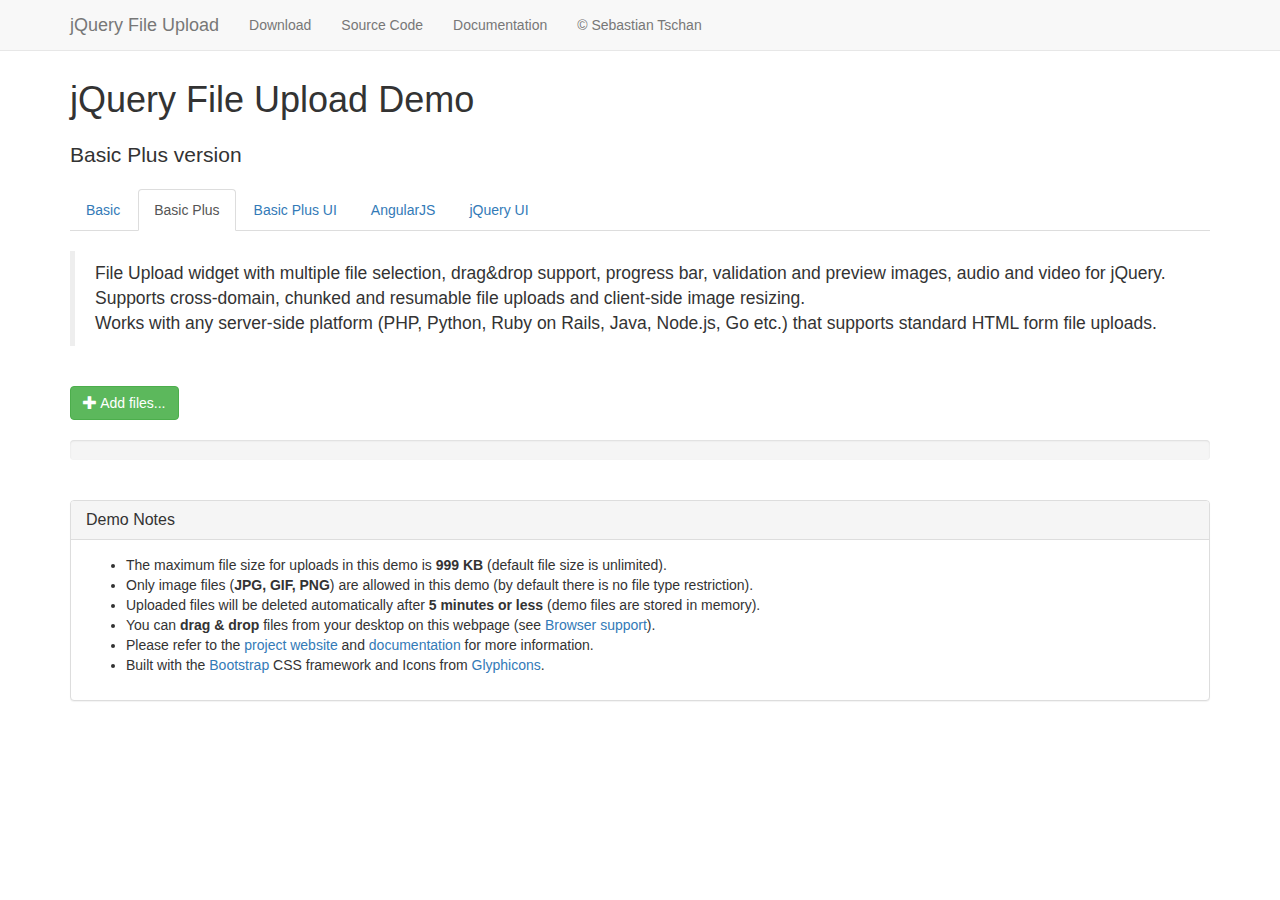
<file: static/js/jQuery-File-Upload-9.12.5/basic-plus.html>
<!DOCTYPE HTML>
<!--
/*
 * jQuery File Upload Plugin Basic Plus Demo
 * https://github.com/blueimp/jQuery-File-Upload
 *
 * Copyright 2013, Sebastian Tschan
 * https://blueimp.net
 *
 * Licensed under the MIT license:
 * http://www.opensource.org/licenses/MIT
 */
-->
<html lang="en">
<head>
<!-- Force latest IE rendering engine or ChromeFrame if installed -->
<!--[if IE]><meta http-equiv="X-UA-Compatible" content="IE=edge,chrome=1"><![endif]-->
<meta charset="utf-8">
<title>jQuery File Upload Demo - Basic Plus version</title>
<meta name="description" content="File Upload widget with multiple file selection, drag&amp;drop support, progress bar, validation and preview images, audio and video for jQuery. Supports cross-domain, chunked and resumable file uploads. Works with any server-side platform (Google App Engine, PHP, Python, Ruby on Rails, Java, etc.) that supports standard HTML form file uploads.">
<meta name="viewport" content="width=device-width, initial-scale=1.0">
<!-- Bootstrap styles -->
<link rel="stylesheet" href="//netdna.bootstrapcdn.com/bootstrap/3.2.0/css/bootstrap.min.css">
<!-- Generic page styles -->
<link rel="stylesheet" href="css/style.css">
<!-- CSS to style the file input field as button and adjust the Bootstrap progress bars -->
<link rel="stylesheet" href="css/jquery.fileupload.css">
</head>
<body>
<div class="navbar navbar-default navbar-fixed-top">
    <div class="container">
        <div class="navbar-header">
            <button type="button" class="navbar-toggle" data-toggle="collapse" data-target=".navbar-fixed-top .navbar-collapse">
                <span class="icon-bar"></span>
                <span class="icon-bar"></span>
                <span class="icon-bar"></span>
            </button>
            <a class="navbar-brand" href="https://github.com/blueimp/jQuery-File-Upload">jQuery File Upload</a>
        </div>
        <div class="navbar-collapse collapse">
            <ul class="nav navbar-nav">
                <li><a href="https://github.com/blueimp/jQuery-File-Upload/tags">Download</a></li>
                <li><a href="https://github.com/blueimp/jQuery-File-Upload">Source Code</a></li>
                <li><a href="https://github.com/blueimp/jQuery-File-Upload/wiki">Documentation</a></li>
                <li><a href="https://blueimp.net">&copy; Sebastian Tschan</a></li>
            </ul>
        </div>
    </div>
</div>
<div class="container">
    <h1>jQuery File Upload Demo</h1>
    <h2 class="lead">Basic Plus version</h2>
    <ul class="nav nav-tabs">
        <li><a href="basic.html">Basic</a></li>
        <li class="active"><a href="basic-plus.html">Basic Plus</a></li>
        <li><a href="index.html">Basic Plus UI</a></li>
        <li><a href="angularjs.html">AngularJS</a></li>
        <li><a href="jquery-ui.html">jQuery UI</a></li>
    </ul>
    <br>
    <blockquote>
        <p>File Upload widget with multiple file selection, drag&amp;drop support, progress bar, validation and preview images, audio and video for jQuery.<br>
        Supports cross-domain, chunked and resumable file uploads and client-side image resizing.<br>
        Works with any server-side platform (PHP, Python, Ruby on Rails, Java, Node.js, Go etc.) that supports standard HTML form file uploads.</p>
    </blockquote>
    <br>
    <!-- The fileinput-button span is used to style the file input field as button -->
    <span class="btn btn-success fileinput-button">
        <i class="glyphicon glyphicon-plus"></i>
        <span>Add files...</span>
        <!-- The file input field used as target for the file upload widget -->
        <input id="fileupload" type="file" name="files[]" multiple>
    </span>
    <br>
    <br>
    <!-- The global progress bar -->
    <div id="progress" class="progress">
        <div class="progress-bar progress-bar-success"></div>
    </div>
    <!-- The container for the uploaded files -->
    <div id="files" class="files"></div>
    <br>
    <div class="panel panel-default">
        <div class="panel-heading">
            <h3 class="panel-title">Demo Notes</h3>
        </div>
        <div class="panel-body">
            <ul>
                <li>The maximum file size for uploads in this demo is <strong>999 KB</strong> (default file size is unlimited).</li>
                <li>Only image files (<strong>JPG, GIF, PNG</strong>) are allowed in this demo (by default there is no file type restriction).</li>
                <li>Uploaded files will be deleted automatically after <strong>5 minutes or less</strong> (demo files are stored in memory).</li>
                <li>You can <strong>drag &amp; drop</strong> files from your desktop on this webpage (see <a href="https://github.com/blueimp/jQuery-File-Upload/wiki/Browser-support">Browser support</a>).</li>
                <li>Please refer to the <a href="https://github.com/blueimp/jQuery-File-Upload">project website</a> and <a href="https://github.com/blueimp/jQuery-File-Upload/wiki">documentation</a> for more information.</li>
                <li>Built with the <a href="http://getbootstrap.com/">Bootstrap</a> CSS framework and Icons from <a href="http://glyphicons.com/">Glyphicons</a>.</li>
            </ul>
        </div>
    </div>
</div>
<script src="//ajax.googleapis.com/ajax/libs/jquery/1.11.3/jquery.min.js"></script>
<!-- The jQuery UI widget factory, can be omitted if jQuery UI is already included -->
<script src="js/vendor/jquery.ui.widget.js"></script>
<!-- The Load Image plugin is included for the preview images and image resizing functionality -->
<script src="//blueimp.github.io/JavaScript-Load-Image/js/load-image.all.min.js"></script>
<!-- The Canvas to Blob plugin is included for image resizing functionality -->
<script src="//blueimp.github.io/JavaScript-Canvas-to-Blob/js/canvas-to-blob.min.js"></script>
<!-- Bootstrap JS is not required, but included for the responsive demo navigation -->
<script src="//netdna.bootstrapcdn.com/bootstrap/3.2.0/js/bootstrap.min.js"></script>
<!-- The Iframe Transport is required for browsers without support for XHR file uploads -->
<script src="js/jquery.iframe-transport.js"></script>
<!-- The basic File Upload plugin -->
<script src="js/jquery.fileupload.js"></script>
<!-- The File Upload processing plugin -->
<script src="js/jquery.fileupload-process.js"></script>
<!-- The File Upload image preview & resize plugin -->
<script src="js/jquery.fileupload-image.js"></script>
<!-- The File Upload audio preview plugin -->
<script src="js/jquery.fileupload-audio.js"></script>
<!-- The File Upload video preview plugin -->
<script src="js/jquery.fileupload-video.js"></script>
<!-- The File Upload validation plugin -->
<script src="js/jquery.fileupload-validate.js"></script>
<script>
/*jslint unparam: true, regexp: true */
/*global window, $ */
$(function () {
    'use strict';
    // Change this to the location of your server-side upload handler:
    var url = window.location.hostname === 'blueimp.github.io' ?
                '//jquery-file-upload.appspot.com/' : 'server/php/',
        uploadButton = $('<button/>')
            .addClass('btn btn-primary')
            .prop('disabled', true)
            .text('Processing...')
            .on('click', function () {
                var $this = $(this),
                    data = $this.data();
                $this
                    .off('click')
                    .text('Abort')
                    .on('click', function () {
                        $this.remove();
                        data.abort();
                    });
                data.submit().always(function () {
                    $this.remove();
                });
            });
    $('#fileupload').fileupload({
        url: url,
        dataType: 'json',
        autoUpload: false,
        acceptFileTypes: /(\.|\/)(gif|jpe?g|png)$/i,
        maxFileSize: 999000,
        // Enable image resizing, except for Android and Opera,
        // which actually support image resizing, but fail to
        // send Blob objects via XHR requests:
        disableImageResize: /Android(?!.*Chrome)|Opera/
            .test(window.navigator.userAgent),
        previewMaxWidth: 100,
        previewMaxHeight: 100,
        previewCrop: true
    }).on('fileuploadadd', function (e, data) {
        data.context = $('<div/>').appendTo('#files');
        $.each(data.files, function (index, file) {
            var node = $('<p/>')
                    .append($('<span/>').text(file.name));
            if (!index) {
                node
                    .append('<br>')
                    .append(uploadButton.clone(true).data(data));
            }
            node.appendTo(data.context);
        });
    }).on('fileuploadprocessalways', function (e, data) {
        var index = data.index,
            file = data.files[index],
            node = $(data.context.children()[index]);
        if (file.preview) {
            node
                .prepend('<br>')
                .prepend(file.preview);
        }
        if (file.error) {
            node
                .append('<br>')
                .append($('<span class="text-danger"/>').text(file.error));
        }
        if (index + 1 === data.files.length) {
            data.context.find('button')
                .text('Upload')
                .prop('disabled', !!data.files.error);
        }
    }).on('fileuploadprogressall', function (e, data) {
        var progress = parseInt(data.loaded / data.total * 100, 10);
        $('#progress .progress-bar').css(
            'width',
            progress + '%'
        );
    }).on('fileuploaddone', function (e, data) {
        $.each(data.result.files, function (index, file) {
            if (file.url) {
                var link = $('<a>')
                    .attr('target', '_blank')
                    .prop('href', file.url);
                $(data.context.children()[index])
                    .wrap(link);
            } else if (file.error) {
                var error = $('<span class="text-danger"/>').text(file.error);
                $(data.context.children()[index])
                    .append('<br>')
                    .append(error);
            }
        });
    }).on('fileuploadfail', function (e, data) {
        $.each(data.files, function (index) {
            var error = $('<span class="text-danger"/>').text('File upload failed.');
            $(data.context.children()[index])
                .append('<br>')
                .append(error);
        });
    }).prop('disabled', !$.support.fileInput)
        .parent().addClass($.support.fileInput ? undefined : 'disabled');
});
</script>
</body>
</html>
</file>
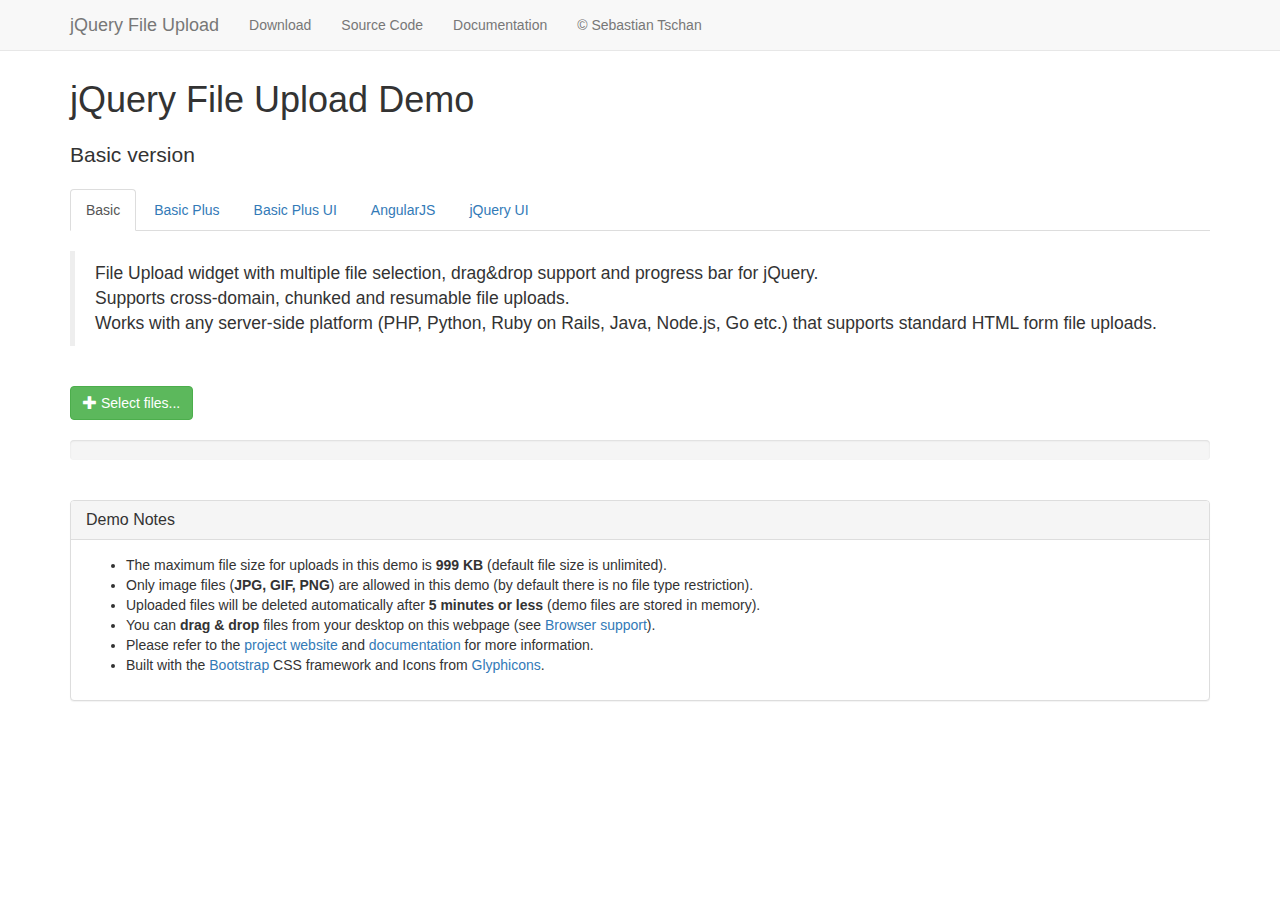
<file: static/js/jQuery-File-Upload-9.12.5/basic.html>
<!DOCTYPE HTML>
<!--
/*
 * jQuery File Upload Plugin Basic Demo
 * https://github.com/blueimp/jQuery-File-Upload
 *
 * Copyright 2013, Sebastian Tschan
 * https://blueimp.net
 *
 * Licensed under the MIT license:
 * http://www.opensource.org/licenses/MIT
 */
-->
<html lang="en">
<head>
<!-- Force latest IE rendering engine or ChromeFrame if installed -->
<!--[if IE]><meta http-equiv="X-UA-Compatible" content="IE=edge,chrome=1"><![endif]-->
<meta charset="utf-8">
<title>jQuery File Upload Demo - Basic version</title>
<meta name="description" content="File Upload widget with multiple file selection, drag&amp;drop support and progress bar for jQuery. Supports cross-domain, chunked and resumable file uploads. Works with any server-side platform (PHP, Python, Ruby on Rails, Java, Node.js, Go etc.) that supports standard HTML form file uploads.">
<meta name="viewport" content="width=device-width, initial-scale=1.0">
<!-- Bootstrap styles -->
<link rel="stylesheet" href="//netdna.bootstrapcdn.com/bootstrap/3.2.0/css/bootstrap.min.css">
<!-- Generic page styles -->
<link rel="stylesheet" href="css/style.css">
<!-- CSS to style the file input field as button and adjust the Bootstrap progress bars -->
<link rel="stylesheet" href="css/jquery.fileupload.css">
</head>
<body>
<div class="navbar navbar-default navbar-fixed-top">
    <div class="container">
        <div class="navbar-header">
            <button type="button" class="navbar-toggle" data-toggle="collapse" data-target=".navbar-fixed-top .navbar-collapse">
                <span class="icon-bar"></span>
                <span class="icon-bar"></span>
                <span class="icon-bar"></span>
            </button>
            <a class="navbar-brand" href="https://github.com/blueimp/jQuery-File-Upload">jQuery File Upload</a>
        </div>
        <div class="navbar-collapse collapse">
            <ul class="nav navbar-nav">
                <li><a href="https://github.com/blueimp/jQuery-File-Upload/tags">Download</a></li>
                <li><a href="https://github.com/blueimp/jQuery-File-Upload">Source Code</a></li>
                <li><a href="https://github.com/blueimp/jQuery-File-Upload/wiki">Documentation</a></li>
                <li><a href="https://blueimp.net">&copy; Sebastian Tschan</a></li>
            </ul>
        </div>
    </div>
</div>
<div class="container">
    <h1>jQuery File Upload Demo</h1>
    <h2 class="lead">Basic version</h2>
    <ul class="nav nav-tabs">
        <li class="active"><a href="basic.html">Basic</a></li>
        <li><a href="basic-plus.html">Basic Plus</a></li>
        <li><a href="index.html">Basic Plus UI</a></li>
        <li><a href="angularjs.html">AngularJS</a></li>
        <li><a href="jquery-ui.html">jQuery UI</a></li>
    </ul>
    <br>
    <blockquote>
        <p>File Upload widget with multiple file selection, drag&amp;drop support and progress bar for jQuery.<br>
        Supports cross-domain, chunked and resumable file uploads.<br>
        Works with any server-side platform (PHP, Python, Ruby on Rails, Java, Node.js, Go etc.) that supports standard HTML form file uploads.</p>
    </blockquote>
    <br>
    <!-- The fileinput-button span is used to style the file input field as button -->
    <span class="btn btn-success fileinput-button">
        <i class="glyphicon glyphicon-plus"></i>
        <span>Select files...</span>
        <!-- The file input field used as target for the file upload widget -->
        <input id="fileupload" type="file" name="files[]" multiple>
    </span>
    <br>
    <br>
    <!-- The global progress bar -->
    <div id="progress" class="progress">
        <div class="progress-bar progress-bar-success"></div>
    </div>
    <!-- The container for the uploaded files -->
    <div id="files" class="files"></div>
    <br>
    <div class="panel panel-default">
        <div class="panel-heading">
            <h3 class="panel-title">Demo Notes</h3>
        </div>
        <div class="panel-body">
            <ul>
                <li>The maximum file size for uploads in this demo is <strong>999 KB</strong> (default file size is unlimited).</li>
                <li>Only image files (<strong>JPG, GIF, PNG</strong>) are allowed in this demo (by default there is no file type restriction).</li>
                <li>Uploaded files will be deleted automatically after <strong>5 minutes or less</strong> (demo files are stored in memory).</li>
                <li>You can <strong>drag &amp; drop</strong> files from your desktop on this webpage (see <a href="https://github.com/blueimp/jQuery-File-Upload/wiki/Browser-support">Browser support</a>).</li>
                <li>Please refer to the <a href="https://github.com/blueimp/jQuery-File-Upload">project website</a> and <a href="https://github.com/blueimp/jQuery-File-Upload/wiki">documentation</a> for more information.</li>
                <li>Built with the <a href="http://getbootstrap.com/">Bootstrap</a> CSS framework and Icons from <a href="http://glyphicons.com/">Glyphicons</a>.</li>
            </ul>
        </div>
    </div>
</div>
<script src="//ajax.googleapis.com/ajax/libs/jquery/1.11.3/jquery.min.js"></script>
<!-- The jQuery UI widget factory, can be omitted if jQuery UI is already included -->
<script src="js/vendor/jquery.ui.widget.js"></script>
<!-- The Iframe Transport is required for browsers without support for XHR file uploads -->
<script src="js/jquery.iframe-transport.js"></script>
<!-- The basic File Upload plugin -->
<script src="js/jquery.fileupload.js"></script>
<!-- Bootstrap JS is not required, but included for the responsive demo navigation -->
<script src="//netdna.bootstrapcdn.com/bootstrap/3.2.0/js/bootstrap.min.js"></script>
<script>
/*jslint unparam: true */
/*global window, $ */
$(function () {
    'use strict';
    // Change this to the location of your server-side upload handler:
    var url = window.location.hostname === 'blueimp.github.io' ?
                '//jquery-file-upload.appspot.com/' : 'server/php/';
    $('#fileupload').fileupload({
        url: url,
        dataType: 'json',
        done: function (e, data) {
            $.each(data.result.files, function (index, file) {
                $('<p/>').text(file.name).appendTo('#files');
            });
        },
        progressall: function (e, data) {
            var progress = parseInt(data.loaded / data.total * 100, 10);
            $('#progress .progress-bar').css(
                'width',
                progress + '%'
            );
        }
    }).prop('disabled', !$.support.fileInput)
        .parent().addClass($.support.fileInput ? undefined : 'disabled');
});
</script>
</body>
</html>
</file>
<file: static/js/jQuery-File-Upload-9.12.5/css/style.css>
@charset "UTF-8";
/*
 * jQuery File Upload Plugin CSS Example
 * https://github.com/blueimp/jQuery-File-Upload
 *
 * Copyright 2013, Sebastian Tschan
 * https://blueimp.net
 *
 * Licensed under the MIT license:
 * http://www.opensource.org/licenses/MIT
 */

body {
  padding-top: 60px;
}
</file>
